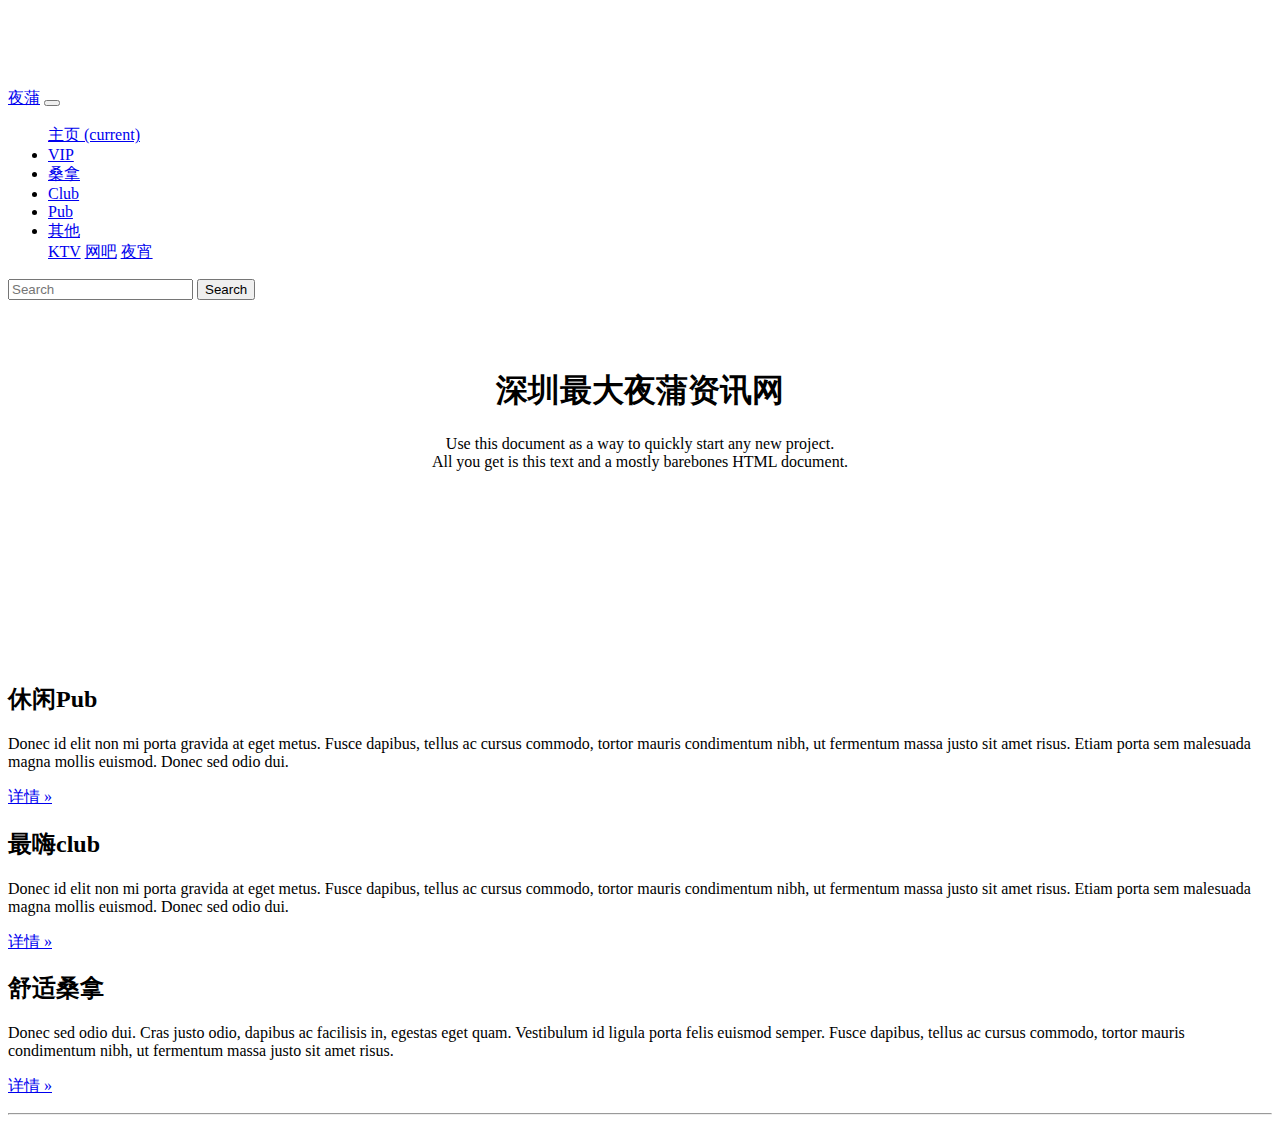
<file: index.html>
<!doctype html>
<html lang="en">
  <head>
    <meta charset="utf-8">
    <meta name="viewport" content="width=device-width, initial-scale=1, shrink-to-fit=no">
    <meta name="description" content="">
    <meta name="author" content="">
    <!-- <link rel="icon" href="../../../../favicon.ico"> -->

    <title>Home</title>

    <!-- Bootstrap core CSS -->
    <link rel="stylesheet" href="https://stackpath.bootstrapcdn.com/bootstrap/4.1.3/css/bootstrap.min.css" integrity="sha384-MCw98/SFnGE8fJT3GXwEOngsV7Zt27NXFoaoApmYm81iuXoPkFOJwJ8ERdknLPMO" crossorigin="anonymous">

    <!-- Custom styles for this template -->
    <link href="su.css" rel="stylesheet">
  </head>

  <body>

    <nav class="navbar navbar-expand-md navbar-dark bg-dark fixed-top">
      <a class="navbar-brand" href="#">夜蒲</a>
      <button class="navbar-toggler" type="button" data-toggle="collapse" data-target="#navbarsExampleDefault" aria-controls="navbarsExampleDefault" aria-expanded="false" aria-label="Toggle navigation">
        <span class="navbar-toggler-icon"></span>
      </button>

      <div class="collapse navbar-collapse" id="navbarsExampleDefault">
        <ul class="navbar-nav mr-auto">
          <li class="nav-item active">
            <a class="nav-link" href="index.html">主页 <span class="sr-only">(current)</span></a>
          </li>
          <li class="nav-item">
            <a class="nav-link" href="#">VIP</a>
          </li>
          <li class="nav-item">
            <a class="nav-link" href="#">桑拿</a>
          </li>
          <li class="nav-item">
            <a class="nav-link" href="#">Club</a>
          </li>
          <li class="nav-item">
            <a class="nav-link" href=pub.html>Pub</a>
          </li>
          <li class="nav-item dropdown">
            <a class="nav-link dropdown-toggle" href="https://example.com" id="dropdown01" data-toggle="dropdown" aria-haspopup="true" aria-expanded="false">其他</a>
            <div class="dropdown-menu" aria-labelledby="dropdown01">
              <a class="dropdown-item" href="#">KTV</a>
              <a class="dropdown-item" href="#">网吧</a>
              <a class="dropdown-item" href="#">夜宵</a>
            </div>
          </li>
        </ul>
        <form class="form-inline my-2 my-lg-0">
          <input class="form-control mr-sm-2" type="text" placeholder="Search" aria-label="Search">
          <button class="btn btn-outline-success my-2 my-sm-0" type="submit">Search</button>
        </form>
      </div>
    </nav>

    <main role="main" class="container">

      <div class="starter-template">
        <h1 class = "display-3">深圳最大夜蒲资讯网</h1>
        <p class="lead">Use this document as a way to quickly start any new project.<br> All you get is this text and a mostly barebones HTML document.</p>
      </div>

      <div class="container" id="indexshow">
            <!-- Example row of columns -->
            <div class="row">
              <div class="col-md-4">
                <h2>休闲Pub</h2>
                <p>Donec id elit non mi porta gravida at eget metus. Fusce dapibus, tellus ac cursus commodo, tortor mauris condimentum nibh, ut fermentum massa justo sit amet risus. Etiam porta sem malesuada magna mollis euismod. Donec sed odio dui. </p>
                <p><a class="btn btn-secondary" href="#" role="button">详情 &raquo;</a></p>
              </div>
              <div class="col-md-4">
                <h2>最嗨club</h2>
                <p>Donec id elit non mi porta gravida at eget metus. Fusce dapibus, tellus ac cursus commodo, tortor mauris condimentum nibh, ut fermentum massa justo sit amet risus. Etiam porta sem malesuada magna mollis euismod. Donec sed odio dui. </p>
                <p><a class="btn btn-secondary" href="#" role="button">详情 &raquo;</a></p>
              </div>
              <div class="col-md-4">
                <h2>舒适桑拿</h2>
                <p>Donec sed odio dui. Cras justo odio, dapibus ac facilisis in, egestas eget quam. Vestibulum id ligula porta felis euismod semper. Fusce dapibus, tellus ac cursus commodo, tortor mauris condimentum nibh, ut fermentum massa justo sit amet risus.</p>
                <p><a class="btn btn-secondary" href="#" role="button">详情 &raquo;</a></p>
              </div>
            </div>

            
    
            <hr>
    
          </div> <!-- /container -->
    

    </main><!-- /.container -->

    <!-- Bootstrap core JavaScript
    ================================================== -->
    <!-- Placed at the end of the document so the pages load faster -->
    <script src="https://code.jquery.com/jquery-3.3.1.slim.min.js" integrity="sha384-q8i/X+965DzO0rT7abK41JStQIAqVgRVzpbzo5smXKp4YfRvH+8abtTE1Pi6jizo" crossorigin="anonymous"></script>
    <script src="https://cdnjs.cloudflare.com/ajax/libs/popper.js/1.14.3/umd/popper.min.js" integrity="sha384-ZMP7rVo3mIykV+2+9J3UJ46jBk0WLaUAdn689aCwoqbBJiSnjAK/l8WvCWPIPm49" crossorigin="anonymous"></script>
    <script src="https://stackpath.bootstrapcdn.com/bootstrap/4.1.3/js/bootstrap.min.js" integrity="sha384-ChfqqxuZUCnJSK3+MXmPNIyE6ZbWh2IMqE241rYiqJxyMiZ6OW/JmZQ5stwEULTy" crossorigin="anonymous"></script>
    
  </body>
</html>
</file>
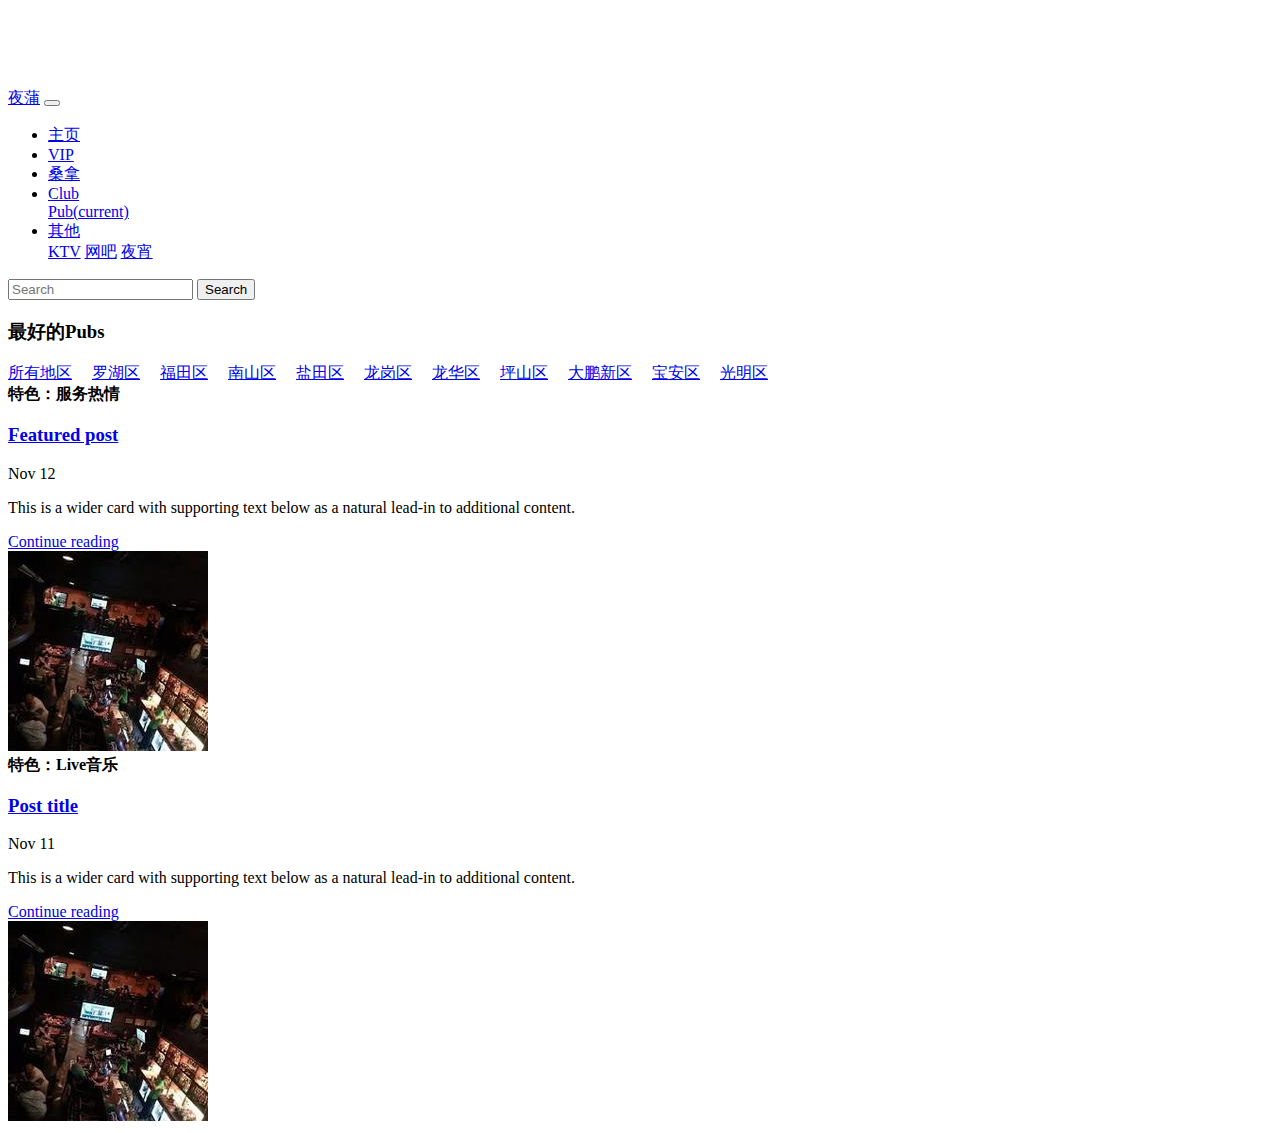
<file: pub.html>
<!doctype html>
<html lang="en">
  <head>
    <meta charset="utf-8">
    <meta name="viewport" content="width=device-width, initial-scale=1, shrink-to-fit=no">
    <meta name="description" content="">
    <meta name="author" content="">
    <!-- <link rel="icon" href="../../../../favicon.ico"> -->

    <title>Pub</title>

    <!-- Bootstrap core CSS -->
    <link rel="stylesheet" href="https://stackpath.bootstrapcdn.com/bootstrap/4.1.3/css/bootstrap.min.css" integrity="sha384-MCw98/SFnGE8fJT3GXwEOngsV7Zt27NXFoaoApmYm81iuXoPkFOJwJ8ERdknLPMO" crossorigin="anonymous">

    <!-- Custom styles for this template -->
    <link href="su.css" rel="stylesheet">
  </head>

  <body>

    <nav class="navbar navbar-expand-md navbar-dark bg-dark fixed-top">
      <a class="navbar-brand" href="#">夜蒲</a>
      <button class="navbar-toggler" type="button" data-toggle="collapse" data-target="#navbarsExampleDefault" aria-controls="navbarsExampleDefault" aria-expanded="false" aria-label="Toggle navigation">
        <span class="navbar-toggler-icon"></span>
      </button>

      <div class="collapse navbar-collapse" id="navbarsExampleDefault">
        <ul class="navbar-nav mr-auto">
          <li class="nav-item">
            <a class="nav-link" href="index.html">主页 </a>
          </li>
          <li class="nav-item">
            <a class="nav-link" href="vip.html">VIP</a>
          </li>
          <li class="nav-item">
            <a class="nav-link" href="sauna.html">桑拿</a>
          </li>
          <li class="nav-item">
            <a class="nav-link" href="club.html">Club</a>
          </li>
          <li class="nav-item active">
            <a class="nav-link" href="pub.html">Pub<span class="sr-only">(current)</span></a>
          </li>
          <li class="nav-item dropdown">
            <a class="nav-link dropdown-toggle" href="https://example.com" id="dropdown01" data-toggle="dropdown" aria-haspopup="true" aria-expanded="false">其他</a>
            <div class="dropdown-menu" aria-labelledby="dropdown01">
              <a class="dropdown-item" href="ktv.html">KTV</a>
              <a class="dropdown-item" href="netcafe.html">网吧</a>
              <a class="dropdown-item" href="snacks.html">夜宵</a>
            </div>
          </li>
        </ul>
        <form class="form-inline my-2 my-lg-0">
          <input class="form-control mr-sm-2" type="text" placeholder="Search" aria-label="Search">
          <button class="btn btn-outline-success my-2 my-sm-0" type="submit">Search</button>
        </form>
      </div>
    </nav>

    <main role="main" class="container">

            <div class="container mb-5">
                    <div class="page-header">
                     
                    <h3>最好的Pubs</h3>      
                    
                    </div>
                    <ul id="location">
                        <li class="active"><a href="#">所有地区</a></li>
                        <li><a href="#">罗湖区</a></li>
                        <li><a href="#">福田区</a></li>
                        <li><a href="#">南山区</a></li>
                        <li><a href="#">盐田区</a></li>
                        <li><a href="#">龙岗区</a></li>
                        <li><a href="#">龙华区</a></li>
                        <li><a href="#">坪山区</a></li>
                        <li><a href="#">大鹏新区</a></li>
                        <li><a href="#">宝安区</a></li>
                        <li><a href="#">光明区</a></li>
                    </ul>
                        
                               
            </div>
            
            <div class="row mb-2">
                    <div class="col-md-12">
                      <div class="card flex-md-row mb-4 shadow-sm h-md-250">
                        <div class="card-body d-flex flex-column align-items-start">
                          <strong class="d-inline-block mb-2 text-primary">特色：服务热情</strong>
                          <h3 class="mb-0">
                            <a class="text-dark" href="#">Featured post</a>
                          </h3>
                          <div class="mb-1 text-muted">Nov 12</div>
                          <p class="card-text mb-auto">This is a wider card with supporting text below as a natural lead-in to additional content.</p>
                          <a href="#">Continue reading</a>
                        </div>
                        <img class="card-img-right flex-auto d-lg-block" src="media/pub1_1_200x200.jpeg" alt="Card image cap">
                      </div>
                    </div>
                    <div class="col-md-12">
                      <div class="card flex-md-row mb-4 shadow-sm h-md-250">
                        <div class="card-body d-flex flex-column align-items-start">
                          <strong class="d-inline-block mb-2 text-success">特色：Live音乐</strong>
                          <h3 class="mb-0">
                            <a class="text-dark" href="#">Post title</a>
                          </h3>
                          <div class="mb-1 text-muted">Nov 11</div>
                          <p class="card-text mb-auto">This is a wider card with supporting text below as a natural lead-in to additional content.</p>
                          <a href="#">Continue reading</a>
                        </div>
                        <img class="card-img-right flex-auto  d-lg-block" src="media/pub1_1_200x200.jpeg" alt="Card image cap">
                      </div>
                    </div>
                  </div>
                </div>
            
                                      
                
<!-- 评论系统 -->
<!-- <div id="lv-container" data-id="city" data-uid="MTAyMC8zOTE1NC8xNTY4MQ==">
        <script type="text/javascript">
       (function(d, s) {
           var j, e = d.getElementsByTagName(s)[0];
    
           if (typeof LivereTower === 'function') { return; }
    
           j = d.createElement(s);
           j.src = 'https://cdn-city.livere.com/js/embed.dist.js';
           j.async = true;
    
           e.parentNode.insertBefore(j, e);
       })(document, 'script');
        </script>
    <noscript> 为正常使用评论功能请激活JavaScript</noscript>
    </div> -->

    </main><!-- /.container -->

    <!-- Bootstrap core JavaScript
    ================================================== -->
    <!-- Placed at the end of the document so the pages load faster -->
    <script src="https://code.jquery.com/jquery-3.3.1.slim.min.js" integrity="sha384-q8i/X+965DzO0rT7abK41JStQIAqVgRVzpbzo5smXKp4YfRvH+8abtTE1Pi6jizo" crossorigin="anonymous"></script>
    <script src="https://cdnjs.cloudflare.com/ajax/libs/popper.js/1.14.3/umd/popper.min.js" integrity="sha384-ZMP7rVo3mIykV+2+9J3UJ46jBk0WLaUAdn689aCwoqbBJiSnjAK/l8WvCWPIPm49" crossorigin="anonymous"></script>
    <script src="https://stackpath.bootstrapcdn.com/bootstrap/4.1.3/js/bootstrap.min.js" integrity="sha384-ChfqqxuZUCnJSK3+MXmPNIyE6ZbWh2IMqE241rYiqJxyMiZ6OW/JmZQ5stwEULTy" crossorigin="anonymous"></script>
    
  </body>
</html>
</file>
<file: su.css>
body {
    padding-top: 5rem;
  }
.starter-template {
    padding: 3rem 1.5rem;
    text-align: center;
  }

#indexshow{
  padding-top: 8rem;
}
#location li{
  display: inline;
  color: black;
  text-align: center;
  padding: 14px 16px 0px 0px;

}
#location li a:hover:not(.active) {
  background-color: beige;
}

.active {
  color:white
}
#location{
  
    margin: 0;
    padding: 0;
}
</file>
